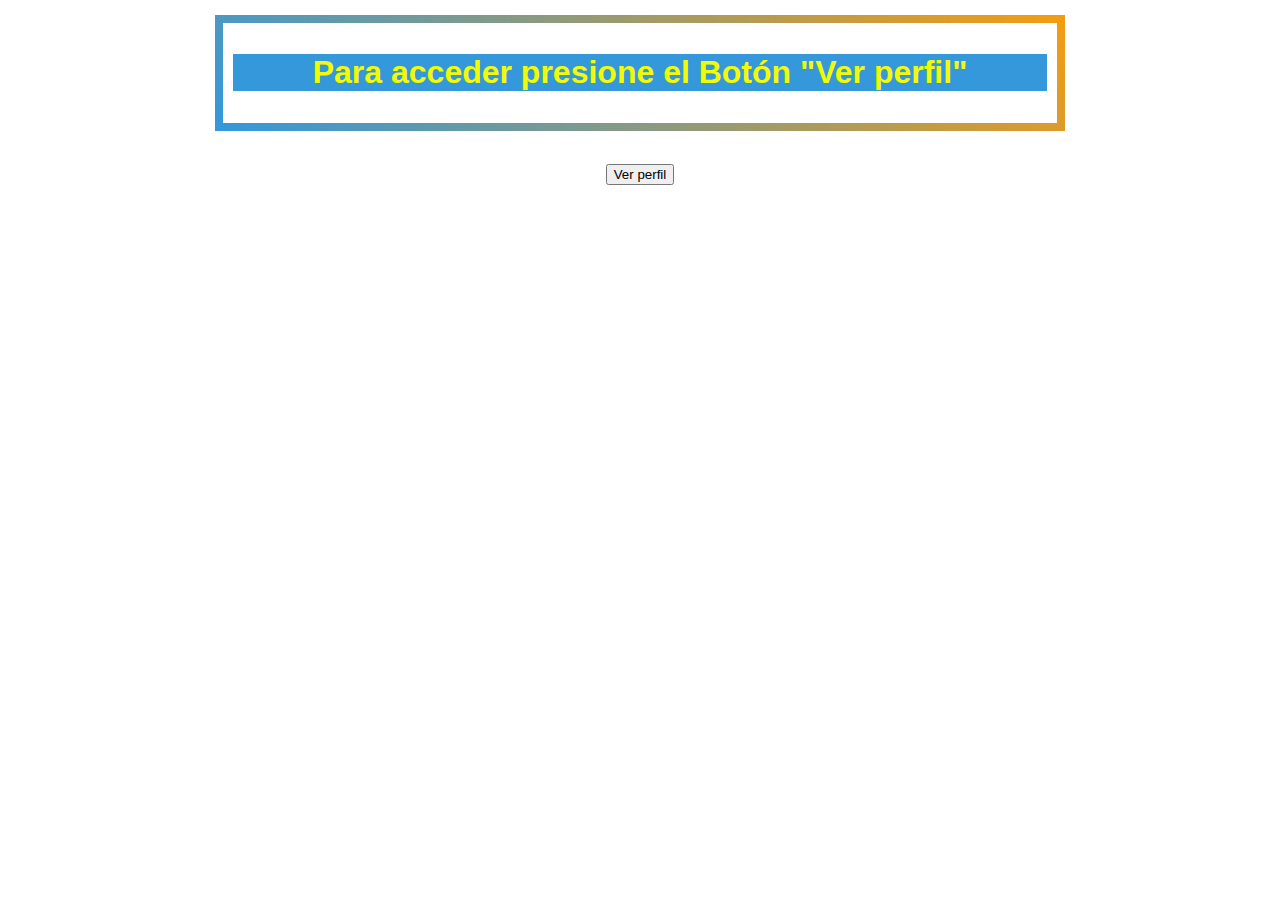
<file: public_html/index.html>
<!DOCTYPE html>
<html lang="es">
<head>
  <meta charset="UTF-8">
  <title>Pagina Inicio</title>
  <link href="styles.css" rel="stylesheet" type="text/css"/>
</head>
<body>
  <header class="profile">
        <h1>Para acceder presione el Botón "Ver perfil"</h1>
    </header>
  <br>
  <button type="button" onclick="location.href='profile.html'">Ver perfil</button>
</body>
</html>
</file>
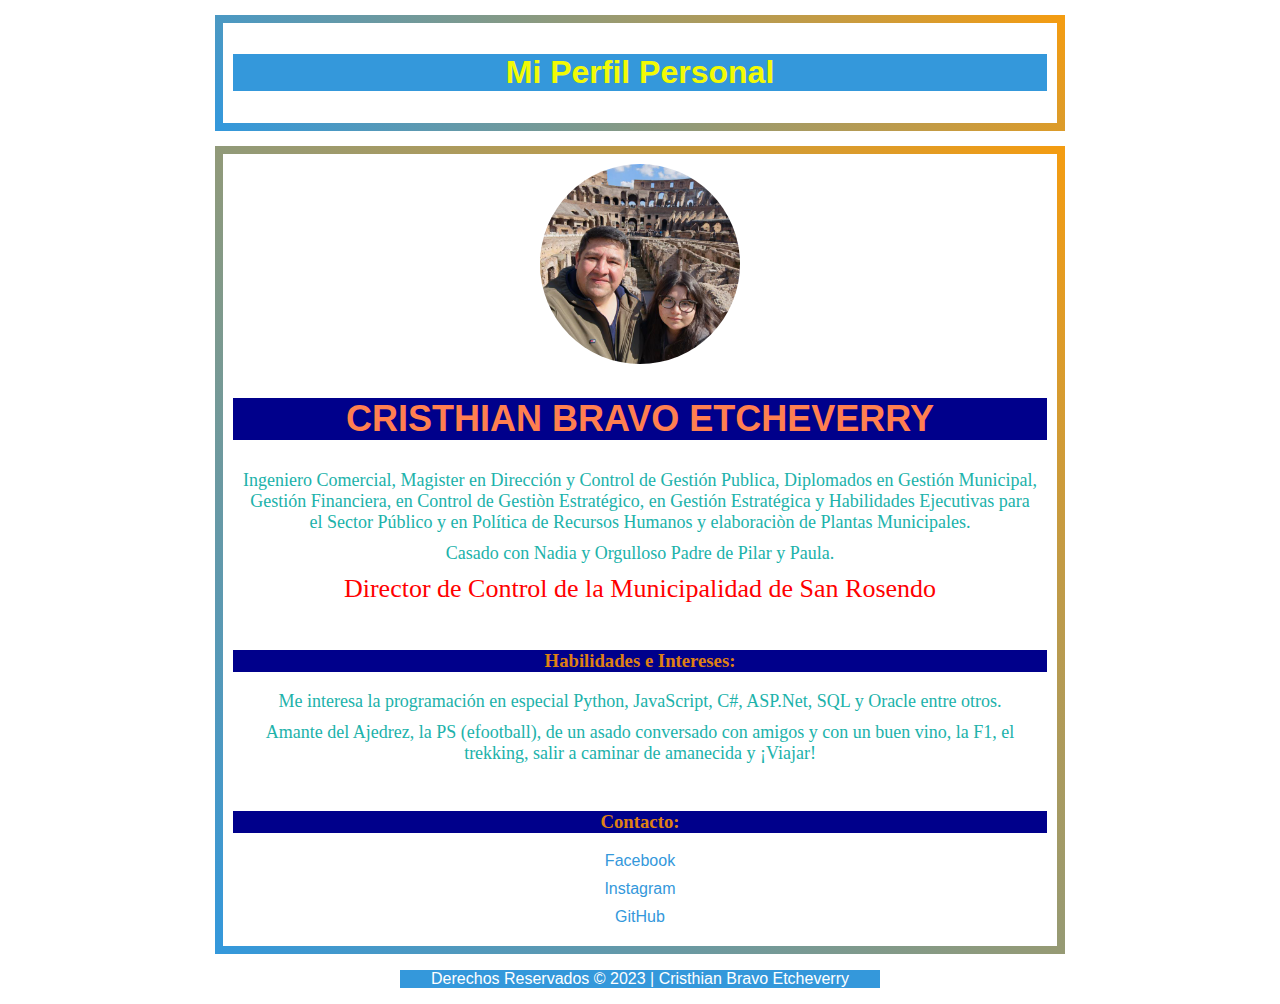
<file: public_html/profile.html>
<!DOCTYPE html>
<html>
<head>
    <meta charset="UTF-8">
    <title>Cristhian Bravo Etcheverry - Mi Perfil Personal</title>
    <link href="styles.css" rel="stylesheet" type="text/css"/>
</head>
<body>
    <header class="profile">
        <h1>Mi Perfil Personal</h1>
    </header>

    <section class="profile">
        <img src="imagen.jpg" alt="Foto">
        <h2>CRISTHIAN BRAVO ETCHEVERRY</h2>
        <p class="par01"> Ingeniero Comercial, Magister en Dirección y Control de Gestión Publica, Diplomados en Gestión Municipal, 
            Gestión Financiera, en Control de Gestiòn Estratégico, en Gestión Estratégica y Habilidades Ejecutivas para el Sector Público 
            y en Política de Recursos Humanos y elaboraciòn de Plantas Municipales.</p>
        <p class="par01">Casado con Nadia y Orgulloso Padre de Pilar y Paula.</p>
        <p class="par02">Director de Control de la Municipalidad de San Rosendo</p><br>
        
        <h3 class="subtitulo">Habilidades e Intereses:</h3>
        <div class="par01">
            <p>Me interesa la programación en especial Python, JavaScript, C#, ASP.Net, SQL y Oracle entre otros.</p>
            <p>Amante del Ajedrez, la PS (efootball), de un asado conversado con amigos y con un buen vino,
            la F1, el trekking, salir a caminar de amanecida y ¡Viajar!</p>
        </div><br>
        
        <h3 class="subtitulo">Contacto:</h3>
        <div>
            <p><a href="https://www.facebook.com/cristhian.bravoetcheverry/" >Facebook</a></p>
            <p><a href="https://www.instagram.com/crbravo/" >Instagram</a></p>
            <p><a href="https://github.com/cbravoetc" >GitHub</a></p>
        </div>
    </section>

    <footer>
        <p>Derechos Reservados &copy; 2023 | Cristhian Bravo Etcheverry</p>
    </footer>
</body>
</html>
</file>
<file: public_html/styles.css>
body {
    text-align: center;
    font-family: Arial;
    margin-left: 200px;
    margin-right: 200px;
    
}

header h1 {
    color: #f2fa05;
    background: #3498db;
}

.profile {
    margin: 15px;
    padding: 1em;
    border: 8px solid #3498db;
    border-image: linear-gradient(45deg, #3498db, #f39c12);
    border-image-slice: 1;
    padding: 10px;
}

.profile img {
    width: 200px;
    border-radius: 50%;
}

.profile h2 {
    color: coral;
    font-size: 36px;
    background: darkblue;
}

.profile p {
    margin: 10px;
}

.subtitulo {
    font-family: Calibri;
    color: #de8014;
    background: darkblue;
}

.par01 {
    font-family: Calibri;
    font-size: 18px;
    color: lightseagreen;
}

.par02 {
    font-family: Calibri;
    font-size: 26px;
    color: red;
}

footer {
    color: white;
    background-color: #3498db;
    margin-left: 200px;
    margin-right: 200px;
}

a {
    color: #3498db;
    text-decoration: none;
    transition: color 0.3s; 
}

a:hover {
    color: #f39c12; 
}
</file>
